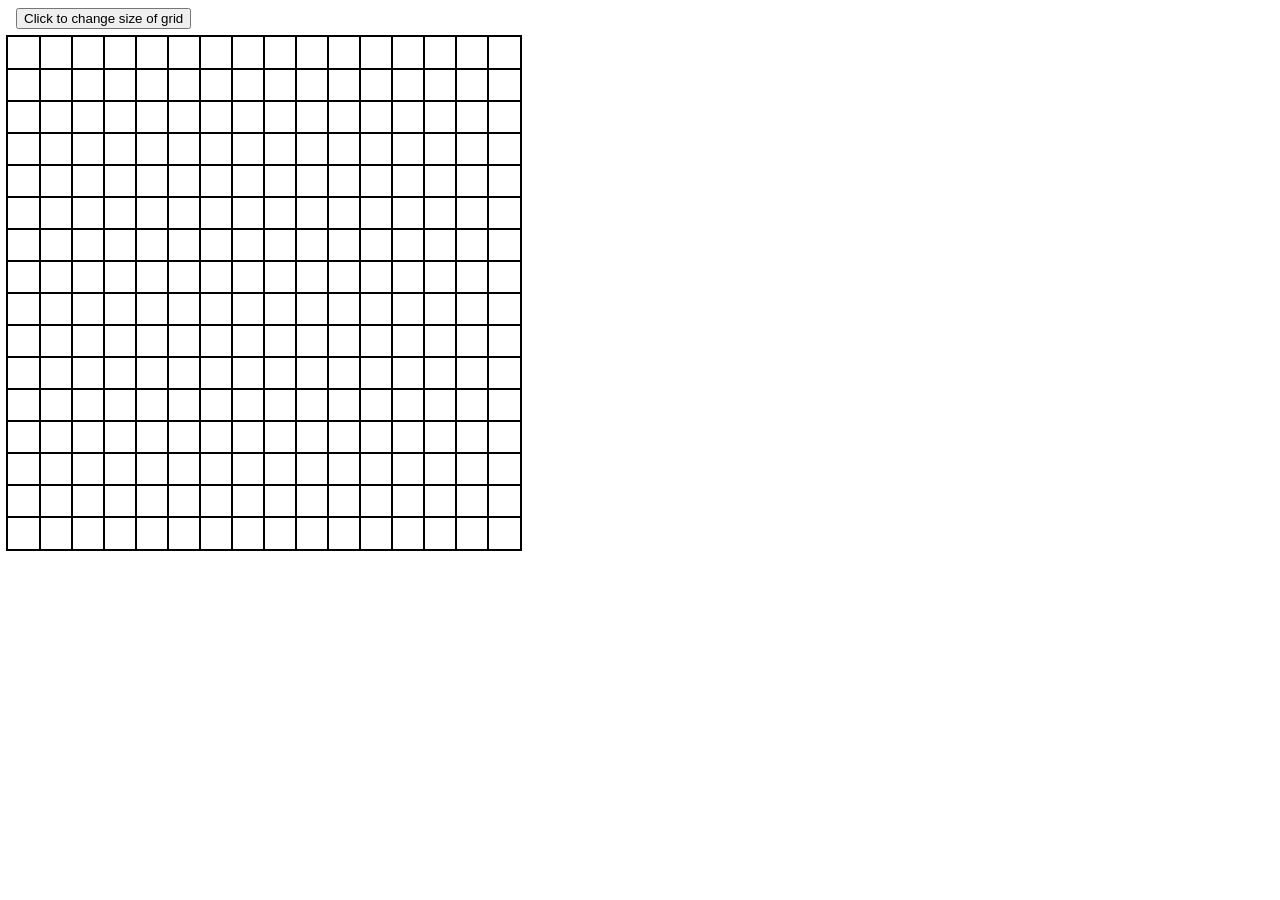
<file: index.html>
<!doctype html>
<html lang="en">
  <head>
    <meta charset="UTF-8" />
    <meta name="viewport" content="width=device-width, initial-scale=1.0" />
    <title>Edge-a-Sketch</title>
    <link rel="stylesheet" href="style.css" />
  </head>
  <body>
    <div style="margin: 8px">
      <button class="gridSize">Click to change size of grid</button>
    </div>
    <div class="container"></div>
    <script src="script.js"></script>
  </body>
</html>
</file>
<file: style.css>
.box {
  outline: 1px solid black;
}

.container {
  display: flex;
  flex-direction: column;
  flex-wrap: wrap;
  height: 512px;
  width: 512px;
  outline: 2px solid black;
}
</file>
